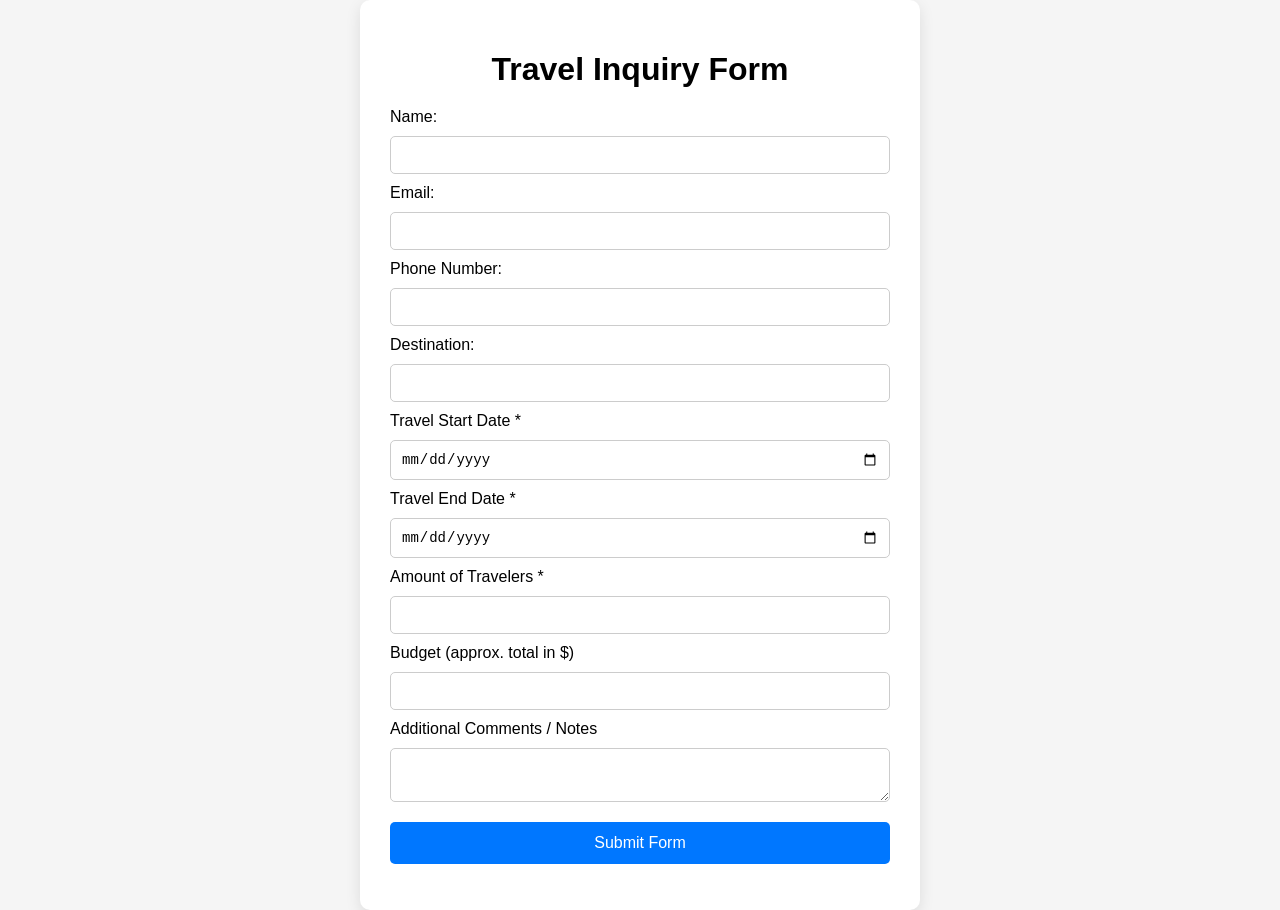
<file: index.html>
<!DOCTYPE html>
<html lang="en">
<head>
<meta charset="UTF-8">
<meta name="viewport" content="width=device-width, initial-scale=1.0">
<title>WWS Travel Inquiry</title>
<link rel="stylesheet" href="styles.css">
</head>

<body>

<div class="container">
<h1>Travel Inquiry Form</h1>

<form id="travelForm">

<label>Name: </label>
<input type="text" id="name" required>

<label>Email: </label>
<input type="email" id="email" required>

<label>Phone Number: </label>
<input type="tel" id="phone">

<label>Destination: </label>
<input type="text" id="destination" required>

<label>Travel Start Date *</label>
<input type="date" id="startDate" required>

<label>Travel End Date *</label>
<input type="date" id="endDate" required>

<label>Amount of Travelers *</label>
<input type="number" id="travelers" min="1" required>

<label>Budget (approx. total in $)</label>
<input type="number" id="budget">

<label>Additional Comments / Notes</label>
<textarea id="notes"></textarea>

<button type="submit">Submit Form</button>

</form>

<p id="message"></p>

</div>

<script src="script.js"></script>
</body>
</html>
</file>
<file: styles.css>
body{
font-family: Arial, sans-serif;
background:#f5f5f5;
display:flex;
justify-content:center;
align-items:center;
min-height:100vh;
margin:0;
}

.container{
background:white;
padding:30px;
border-radius:10px;
width:90%;
max-width:500px;
box-shadow:0 5px 15px rgba(0,0,0,0.1);
}

h1{
text-align:center;
margin-bottom:20px;
}

form{
display:flex;
flex-direction:column;
gap:10px;
}

input, textarea{
padding:10px;
border:1px solid #ccc;
border-radius:5px;
font-size:14px;
}

button{
margin-top:10px;
padding:12px;
border:none;
background:#0077ff;
color:white;
font-size:16px;
border-radius:5px;
cursor:pointer;
}

button:hover{
background:#005fcc;
}

#message{
margin-top:15px;
text-align:center;
font-weight:bold;
}

@media (max-width:600px){
.container{
padding:20px;
}
}
</file>
